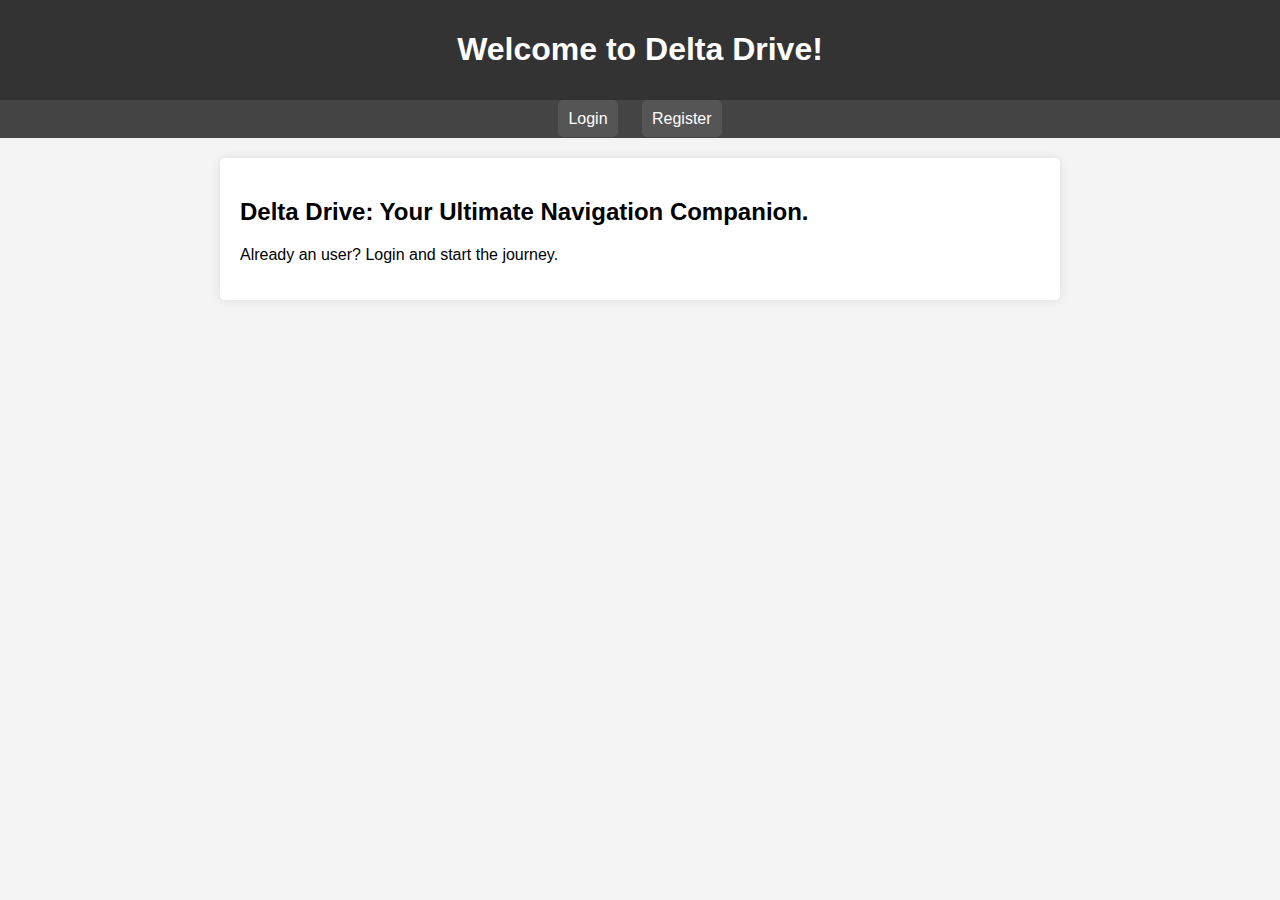
<file: drive/src/main/resources/static/index.html>
<!DOCTYPE html>
<html lang="en">

<head>
    <meta charset="UTF-8">
    <meta name="viewport" content="width=device-width, initial-scale=1.0">
    <title>Welcome page</title>
    <link rel="stylesheet" href="css/style.css">
</head>

<body>

<header>
    <h1>Welcome to Delta Drive!</h1>
</header>

<nav>
    <a href="login.html">Login</a>
    <a href="registration.html">Register</a>
</nav>

<div class="container">
    <h2>Delta Drive: Your Ultimate Navigation Companion.</h2>
    <p>Already an user? Login and start the journey.</p>
</div>

</body>

</html>
</file>
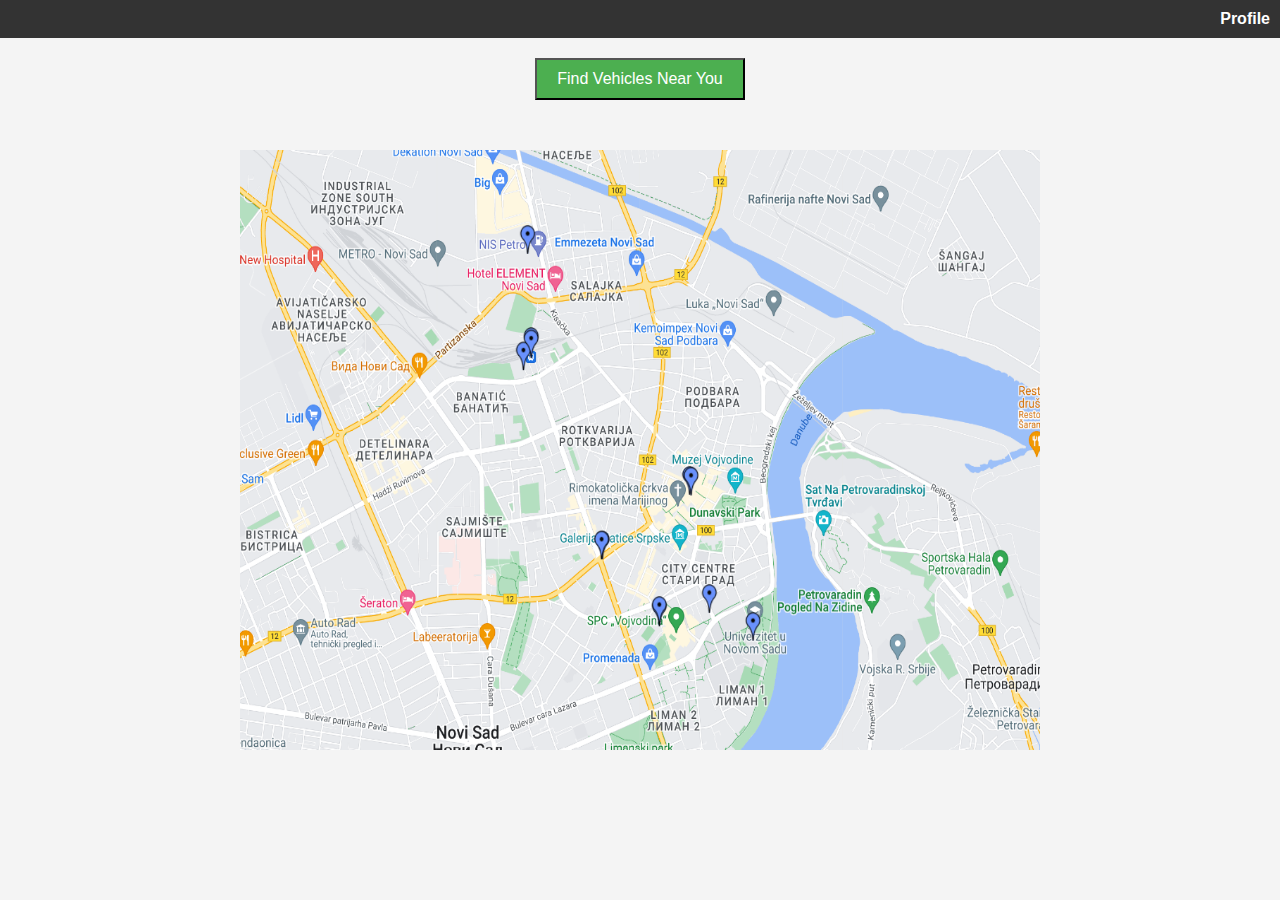
<file: drive/src/main/resources/static/home.html>
<!DOCTYPE html>
<html lang="en">
<head>
    <meta charset="UTF-8">
    <meta name="viewport" content="width=device-width, initial-scale=1.0">
    <title>Find Vehicles Near You</title>
    <link rel="stylesheet" href="css/home.css">
</head>
<body>

<nav>
    <div id="profile-tab">Profile</div>
</nav>

<div id="content">
    <button id="find-vehicles-btn">Find Vehicles Near You</button>
    <br>
    <img id="user-image" src="images/map.png" alt="User Image">
</div>

</body>
</html>
</file>
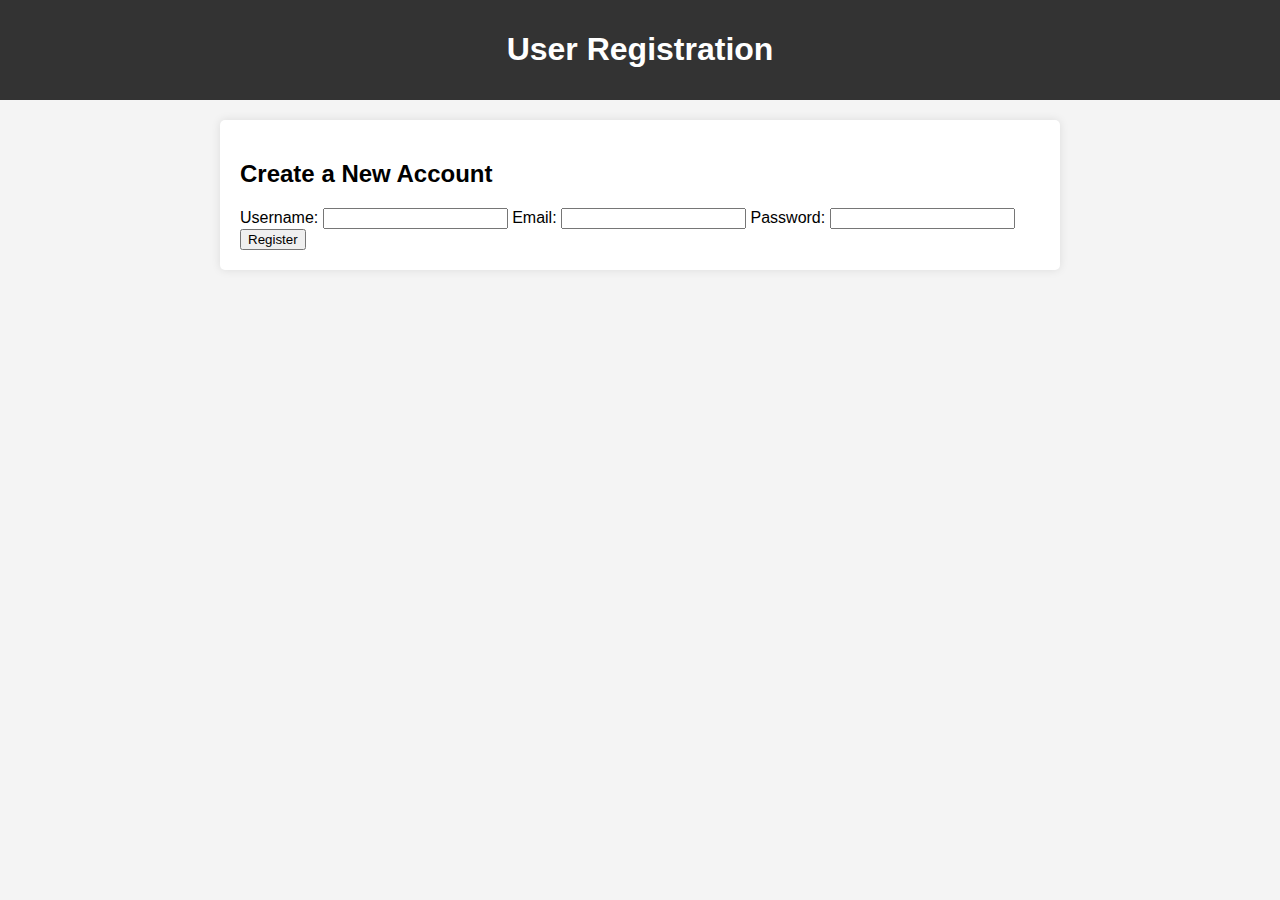
<file: drive/src/main/resources/static/registration.html>
<!DOCTYPE html>
<html lang="en">

<head>
    <meta charset="UTF-8">
    <meta name="viewport" content="width=device-width, initial-scale=1.0">
    <title>User Registration</title>
    <link rel="stylesheet" href="css/style.css">
</head>

<body>

<header>
    <h1>User Registration</h1>
</header>

<div class="container">
    <h2>Create a New Account</h2>
        <label for="username">Username:</label>
        <input type="text" id="username" name="username" required>

        <label for="email">Email:</label>
        <input type="email" id="email" name="email" required>

        <label for="password">Password:</label>
        <input type="password" id="password" name="password" required>

        <button type="submit">Register</button>
    </form>
</div>

</body>
</html>
</file>
<file: drive/src/main/resources/static/css/style.css>
body {
    font-family: Arial, sans-serif;
    margin: 0;
    padding: 0;
    background-color: #f4f4f4;
}

header {
    background-color: #333;
    color: #fff;
    padding: 10px;
    text-align: center;
}

nav {
    background-color: #444;
    padding: 10px;
    text-align: center;
}

nav a {
    color: #fff;
    text-decoration: none;
    padding: 10px;
    margin: 0 10px;
    border-radius: 5px;
    background-color: #555;
}

nav a:hover {
    background-color: #777;
}

.container {
    max-width: 800px;
    margin: 20px auto;
    padding: 20px;
    background-color: #fff;
    border-radius: 5px;
    box-shadow: 0 0 10px rgba(0, 0, 0, 0.1);
}
</file>
<file: drive/src/main/resources/static/css/home.css>
body {
  margin: 0;
  padding: 0;
  font-family: Arial, sans-serif;
  background-color: #f4f4f4;
}

nav {
  background-color: #333;
  color: #fff;
  padding: 10px;
  text-align: right;
}

#profile-tab {
  display: inline-block;
  font-weight: bold;
  cursor: pointer;
}

#content {
  text-align: center;
  margin-top: 20px;
}

#user-image {
  margin-top: 50px;
  width: 800px;
  height: 600px;
}

#find-vehicles-btn {
  background-color: #4CAF50;
  color: white;
  padding: 10px 20px;
  font-size: 16px;
  cursor: pointer;
}
</file>
